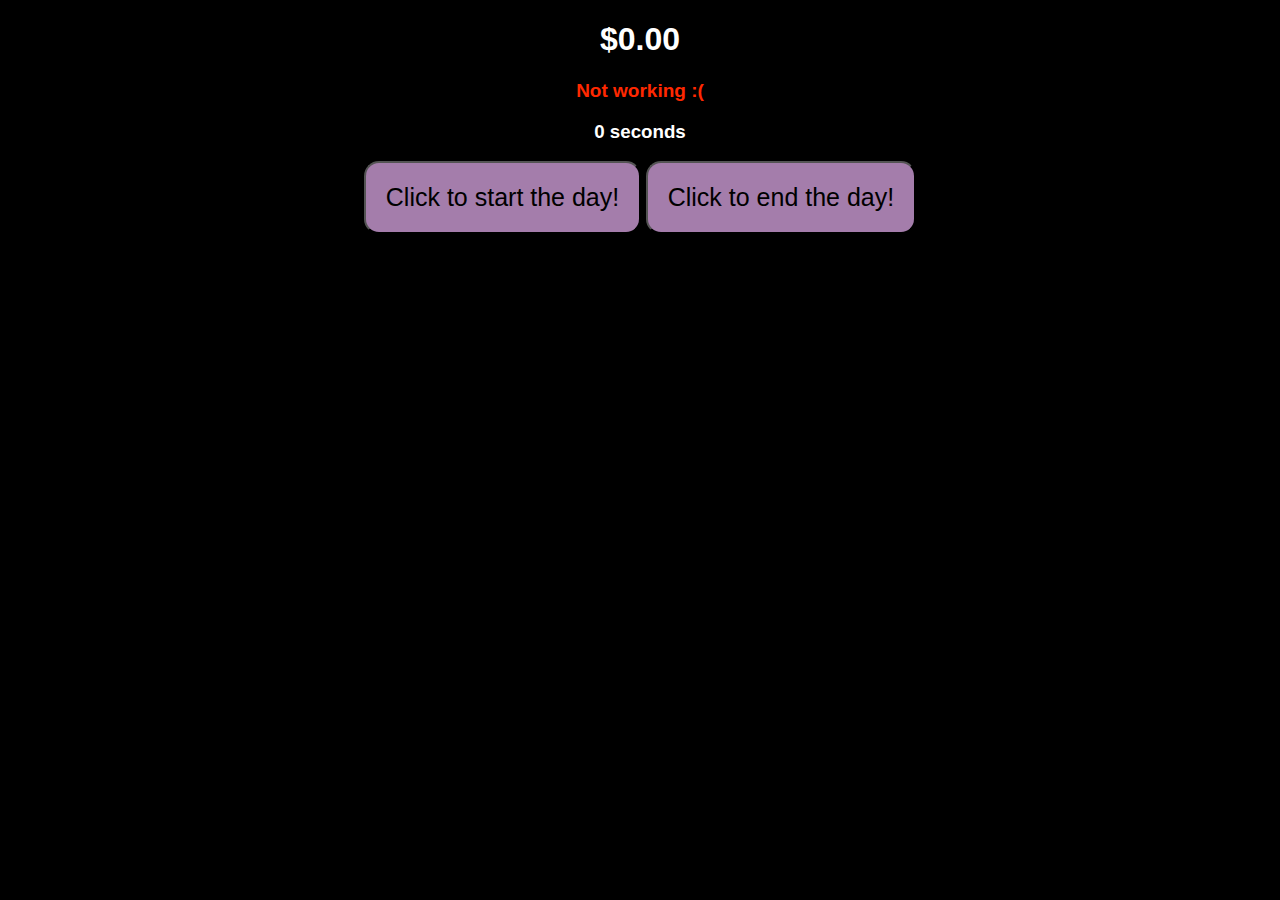
<file: e_money_counter.html>
<!DOCTYPE html>
<html>
	<head>
		<title>Money Counter</title>
	</head>

	<style>
		body {
			background-color: #000000;
			color: #FFFFFF;
			font-family: Arial, Helvetica, sans-serif;
		}
		button {
			height: 20%;
			width 25%;
			border-radius: 15px;
			padding: 20px;
			font-size: 25px;
			background-color: #A47DAB
		}
		div {
			text-align: center;
		}
	</style>


	<body>
		 <script>
			let myInterval;
			var time =0;
			var todays_acc=0;
			var todays =0.0;
			var wage=15.38;
			function per_sec(){
				time+=1;
				let display = document.getElementById('counter_round');
				todays_acc=(todays_acc+wage/3600);
				if(todays_acc > 0.01){
					todays=Math.round((todays_acc+wage/3600) * 100) /100;
					display.innerHTML="$"+todays;
				}
				document.getElementById('work_time').innerHTML=time + " seconds";
			}

			function startDay() {
				const date = new Date();
				todays_acc = 0;

				document.getElementById('counter_round').innerHTML="$0.00";

				document.getElementById('work_title').style.color = "#4CBB17";
				document.getElementById('work_title').innerHTML="Working!";

				document.getElementById('work_start_time').innerHTML="Starting working at: " + date.toLocaleTimeString();
				document.getElementById('work_stop_time').innerHTML="";

				document.getElementById('work_time').innerHTML="0 seconds";
				
				myInterval = setInterval(per_sec, 1000);
			}
			function endDay() {
				const date = new Date();

				document.getElementById('work_title').style.color = "#FF2800";
				document.getElementById('work_title').innerHTML="Not working :(";
	
				document.getElementById('work_stop_time').innerHTML="Stoped working at: " + date.toLocaleTimeString();

				clearInterval(myInterval);
			}
		</script>
		<div>
			<h1 id="counter_round">$0.00</h1>
			<h2 id="work_title" style="font-size:19px; color: #FF2800">Not working :(</h2>
      
			<h3 id="work_time">0 seconds</h3>
			<h3 id="work_start_time"></h3>
			<h3 id="work_stop_time"></h3>
			
		</div>
		<div id="buttons">
			<button type="button" onclick="startDay()">Click to start the day!</button>
			<button type="button" onclick="endDay()">Click to end the day!</button>
		</div>
	</body>
</html>
</file>
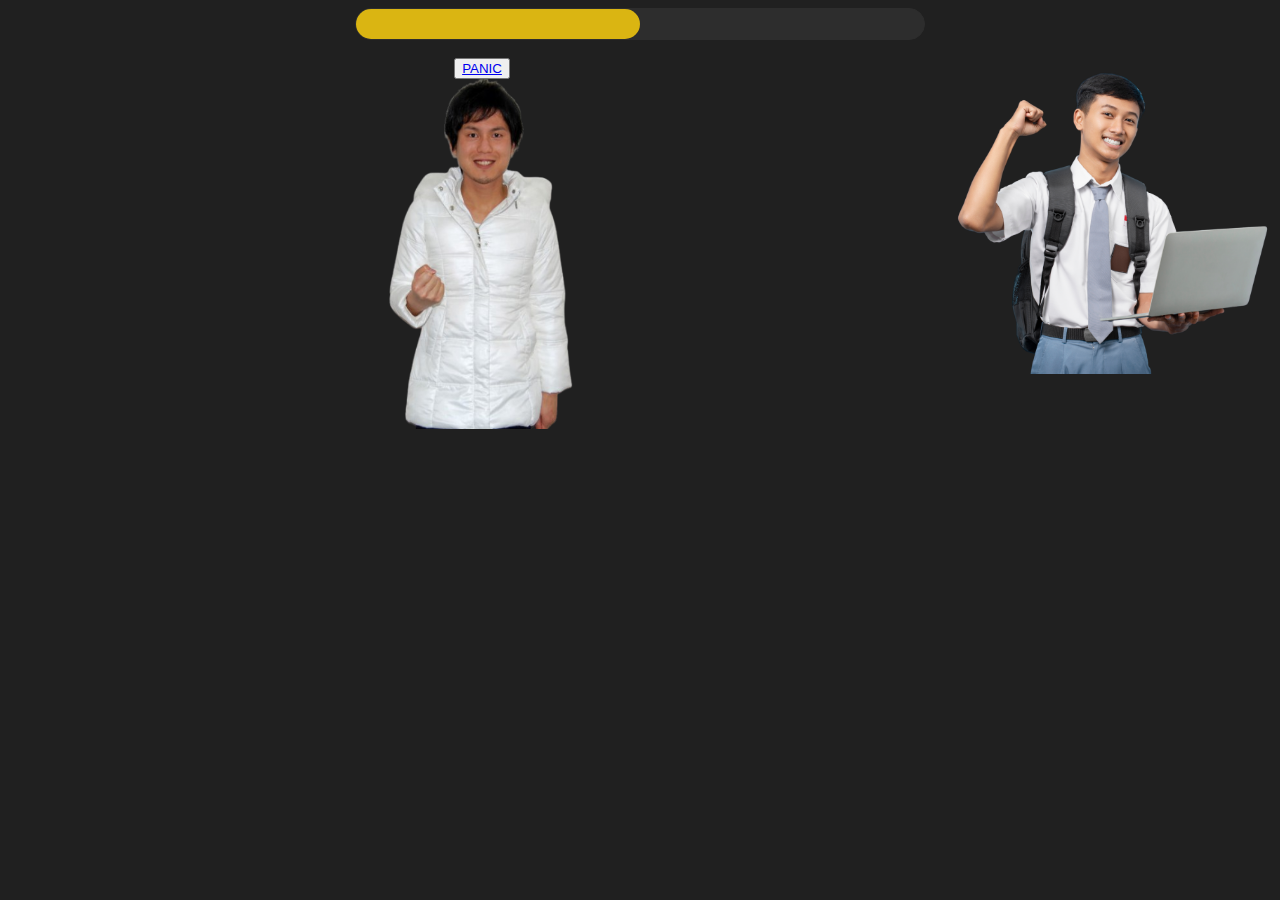
<file: money.html>
<head>
<title>MONEY COUNTER </title>
<link rel="icon" href="money.png">
<link rel="stylesheet" href="style.css">
</head>
<script src="script.js"></script>
<body>
    <h1 id="counter_round" style="font-size:100;padding:0px;margin:0px;"></h1>
    <h1 id="counter_acc" style="font-size:50;"></h1>
    <h1 id="time2"></h1>
    <h1 id="time"></h1>
    <div class="border">
        <div id="progress" class="progress" style="height:30px;"></div>
    </div><br>
    <img src="Achieve.png" alt="studious boy" style="width: 25%;float: right;" class="jumper">
    <button id="panic_button">
        <a href="https://www.d11.org/">PANIC</a>
    </button><br>
    <div class="marquee">
        <img style="height:350px;bottom:0%;left:15%;" src="motivation.png" alt="happy man punching the air">
    </div>
</body>
</file>
<file: style.css>
html{
        overflow-y:hidden ;
        overflow-x:hidden ;
    }
:root{
    --width:50%;
    --gray:rgb(32, 32, 32);
    --light-gray:rgb(45, 45, 45);
    --highlight:rgb(218, 181, 18);
    --text:rgb(255, 255, 255);
}
body{
    text-align: center;
    background-color:var(--gray);
    color:var(--text);
    font-family:'Segoe UI', Tahoma, Geneva, Verdana, sans-serif;
}
.progress{
    background-color: var(--highlight);
    width: var(--width);
    font-size: 20;
    text-align: center;
    border-radius: 20px;
    color:var(--light-gray);
    font-weight: bold;
}
.border{
    margin-inline: auto;
    background-color: var(--light-gray);
    border: 1px var(--light-gray) solid;
    width: 45%;
    border-radius: 20px;
}
.marquee {
    white-space: nowrap;
    overflow: hidden;
    animation: marquee 15s linear infinite;
}
.jumper{
    animation: jump 1s linear infinite;
}

@keyframes marquee {
    0% { transform: translateX(100%);}
    100% { transform: translateX(-100%); }
}
@keyframes jump {
    0% { transform: translateY(0%); }
    50% { transform: translateY(10%); }
    100% {transform: translateY(0%);}
}
</file>
